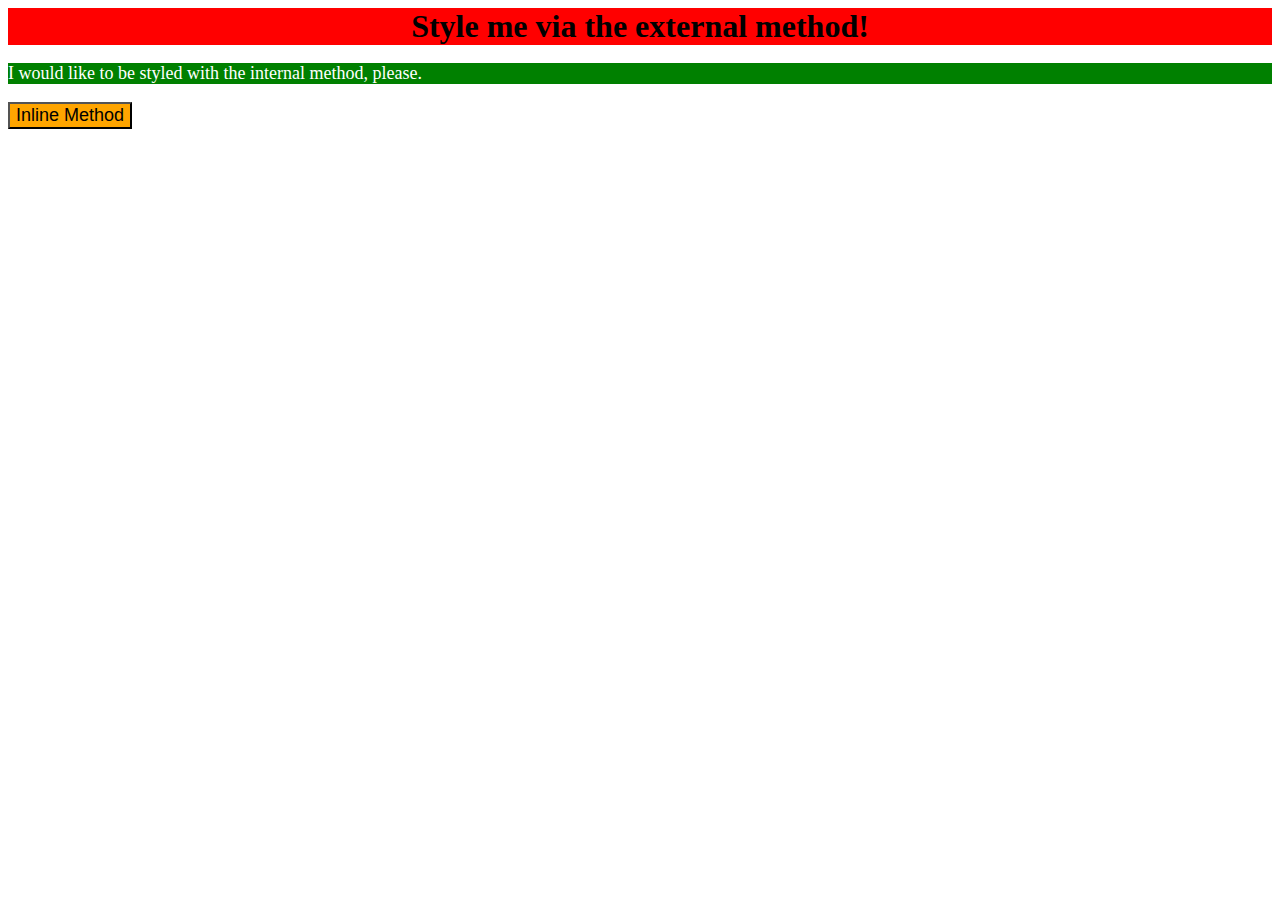
<file: foundations/intro-to-css/01-css-methods/index.html>
<!DOCTYPE html>
<html lang="en">
  <head>
    <meta charset="UTF-8">
    <meta http-equiv="X-UA-Compatible" content="IE=edge">
    <meta name="viewport" content="width=device-width, initial-scale=1.0">
    <link rel="stylesheet" href="styles.css">
    <title>Methods for Adding CSS</title>
  </head>
  <body>
    <div>Style me via the external method!</div>
    <p>I would like to be styled with the internal method, please.</p>
    <button style="background-color: orange; font-size: 18px;">Inline Method</button>
  </body>
  <style>
    p {
      background-color: green;
      color: white;
      font-size: 18px;
    }
  </style>
</html>
</file>
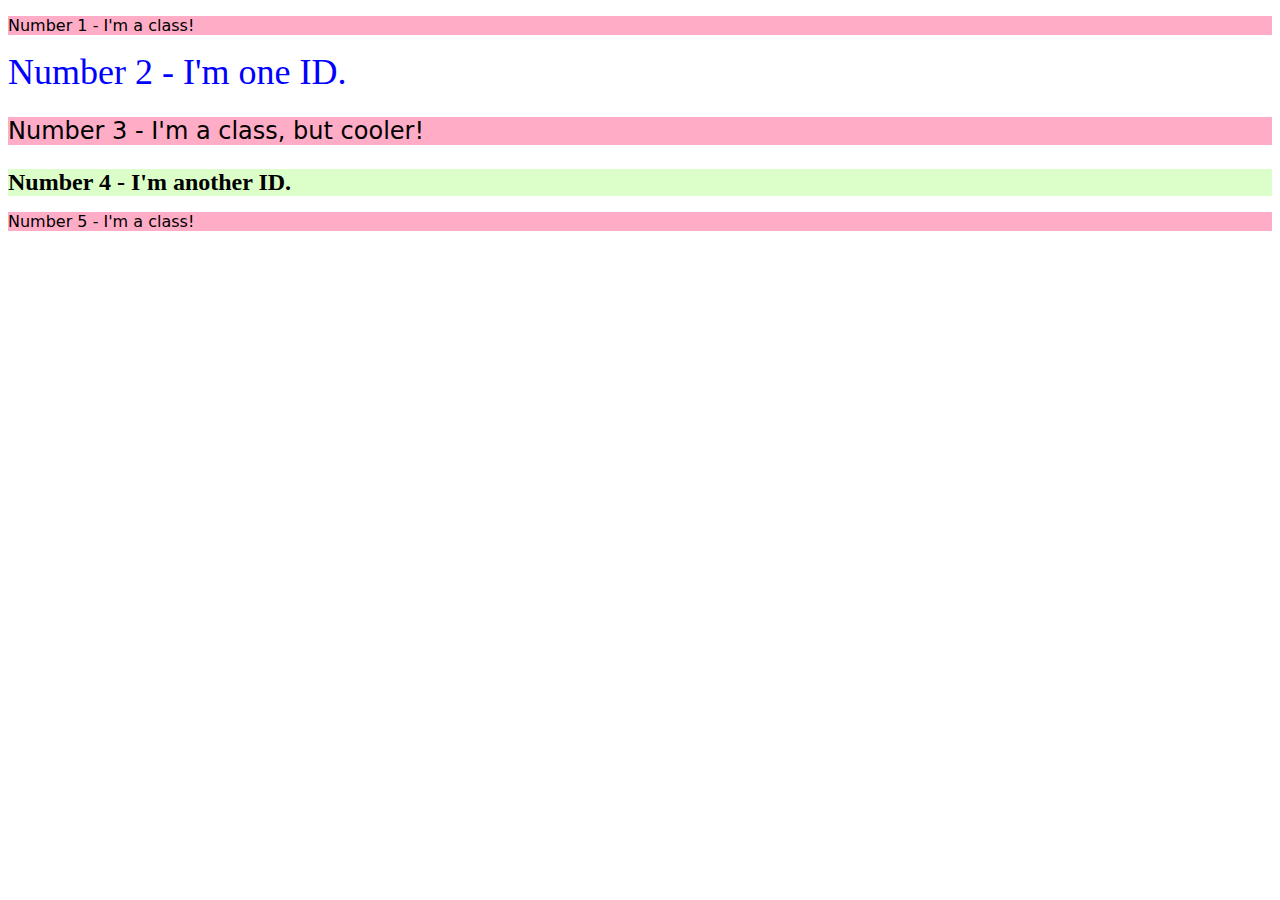
<file: foundations/intro-to-css/02-class-id-selectors/index.html>
<!DOCTYPE html>
<html lang="en">
  <head>
    <meta charset="UTF-8">
    <meta http-equiv="X-UA-Compatible" content="IE=edge">
    <meta name="viewport" content="width=device-width, initial-scale=1.0">
    <title>Class and ID Selectors</title>
    <link rel="stylesheet" href="style.css">
  </head>
  <body>
    <p class="odd">Number 1 - I'm a class!</p>
    <div id="number-2">Number 2 - I'm one ID.</div>
    <p id="number-3" class="odd">Number 3 - I'm a class, but cooler!</p>
    <div id="number-4">Number 4 - I'm another ID.</div>
    <p class="odd">Number 5 - I'm a class!</p>
  </body>
</html>
</file>
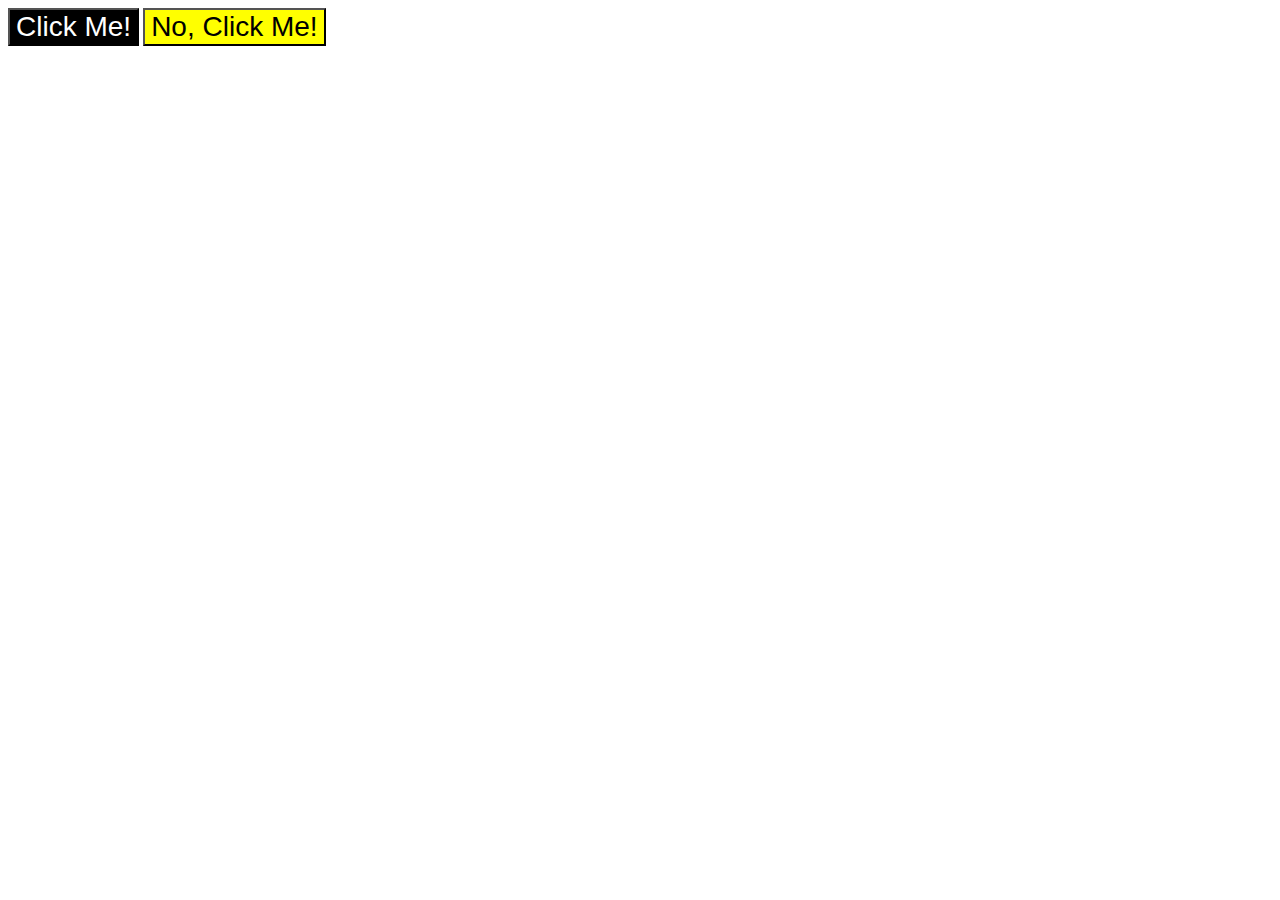
<file: foundations/intro-to-css/03-grouping-selectors/index.html>
<!DOCTYPE html>
<html lang="en">
  <head>
    <meta charset="UTF-8">
    <meta http-equiv="X-UA-Compatible" content="IE=edge">
    <meta name="viewport" content="width=device-width, initial-scale=1.0">
    <title>Grouping Selectors</title>
    <link rel="stylesheet" href="style.css">
  </head>
  <body>
    <button class="button-left">Click Me!</button>
    <button class="button-right">No, Click Me!</button>
  </body>
</html>
</file>
<file: foundations/intro-to-css/01-css-methods/styles.css>
div {
  background-color: red;
  font-size: 32px;
  text-align: center;
  font-weight: bold;
}
</file>
<file: foundations/intro-to-css/02-class-id-selectors/style.css>
.odd {
  background-color: #ffadc7;
  font-family: "Verdana", "DejaVu Sans", sans-serif;
}

#number-2 {
  color: #0000ff;
  font-size: 36px;
}

#number-3 {
  font-size: 24px;
}

#number-4 {
  background-color: #dcffc9;
  font-size: 24px;
  font-weight: bold;
}
</file>
<file: foundations/intro-to-css/03-grouping-selectors/style.css>
.button-left {
  background-color: black;
  color: white;
}

.button-right {
  background-color: yellow;
}

.button-left, .button-right {
  font-size: 28px;
  font-family: "Helvetica", "Times New Roman", sans-serif;
}
</file>
